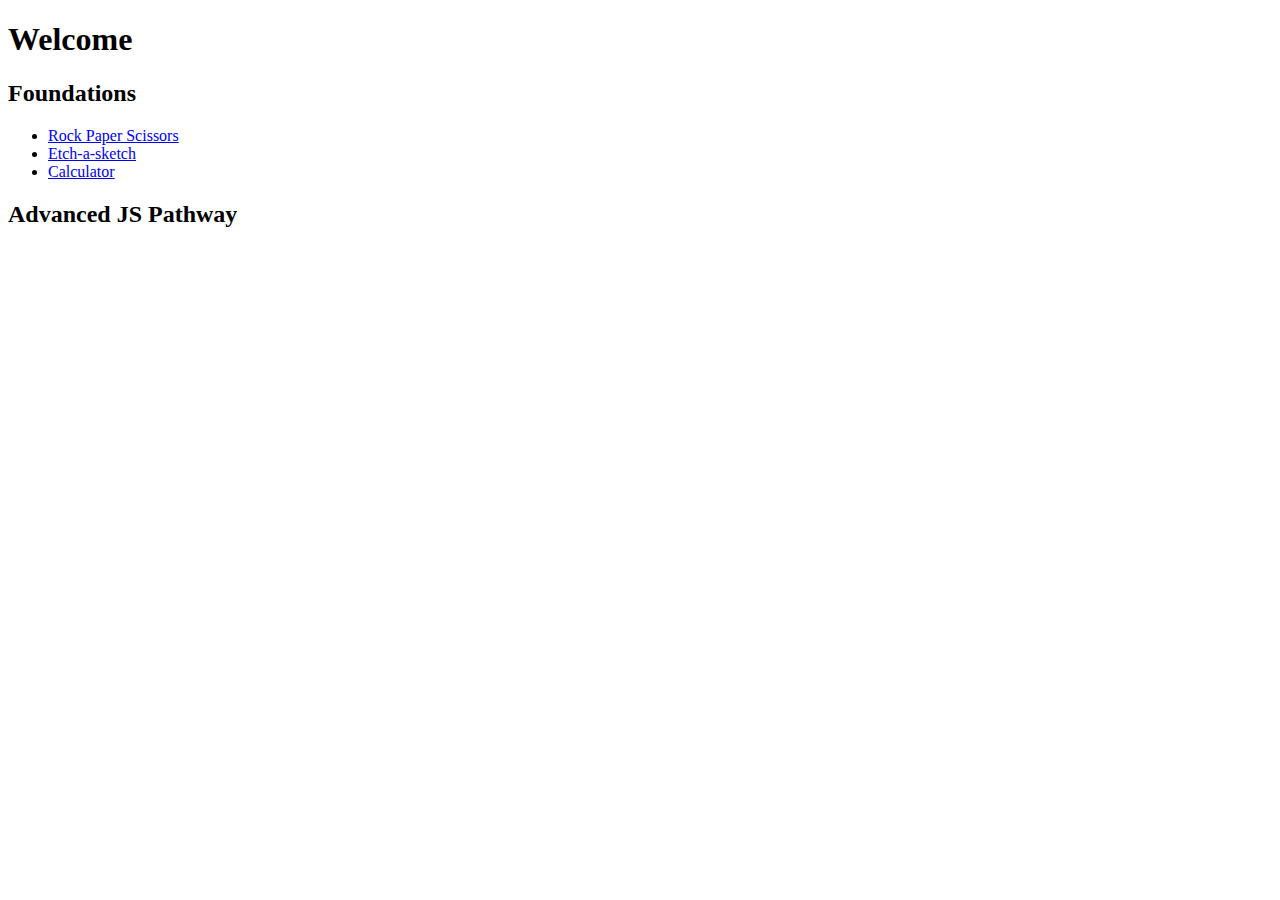
<file: index.html>
<!DOCTYPE html>
<html lang="en">
<head>
    <meta charset="UTF-8">
    <meta http-equiv="X-UA-Compatible" content="IE=edge">
    <meta name="viewport" content="width=device-width, initial-scale=1.0">
    <title>Odin Projects</title>
</head>
<body>
    <h1>Welcome</h1>
    <h2>Foundations</h2>
    <ul>

        <li>
            <a href="./Foundations/Rock Paper Scissors/index.html"> Rock Paper Scissors</a>
        </li>

        <li>
            <a href="./Foundations/Etch-a-sketch/index.html">Etch-a-sketch</a>
        </li>

        <li>
            <a href="./Foundations/Calculator/index.html">Calculator</a>
        </li>

    </ul>
    <h2>Advanced JS Pathway</h2>





    
</body>
</html>
</file>
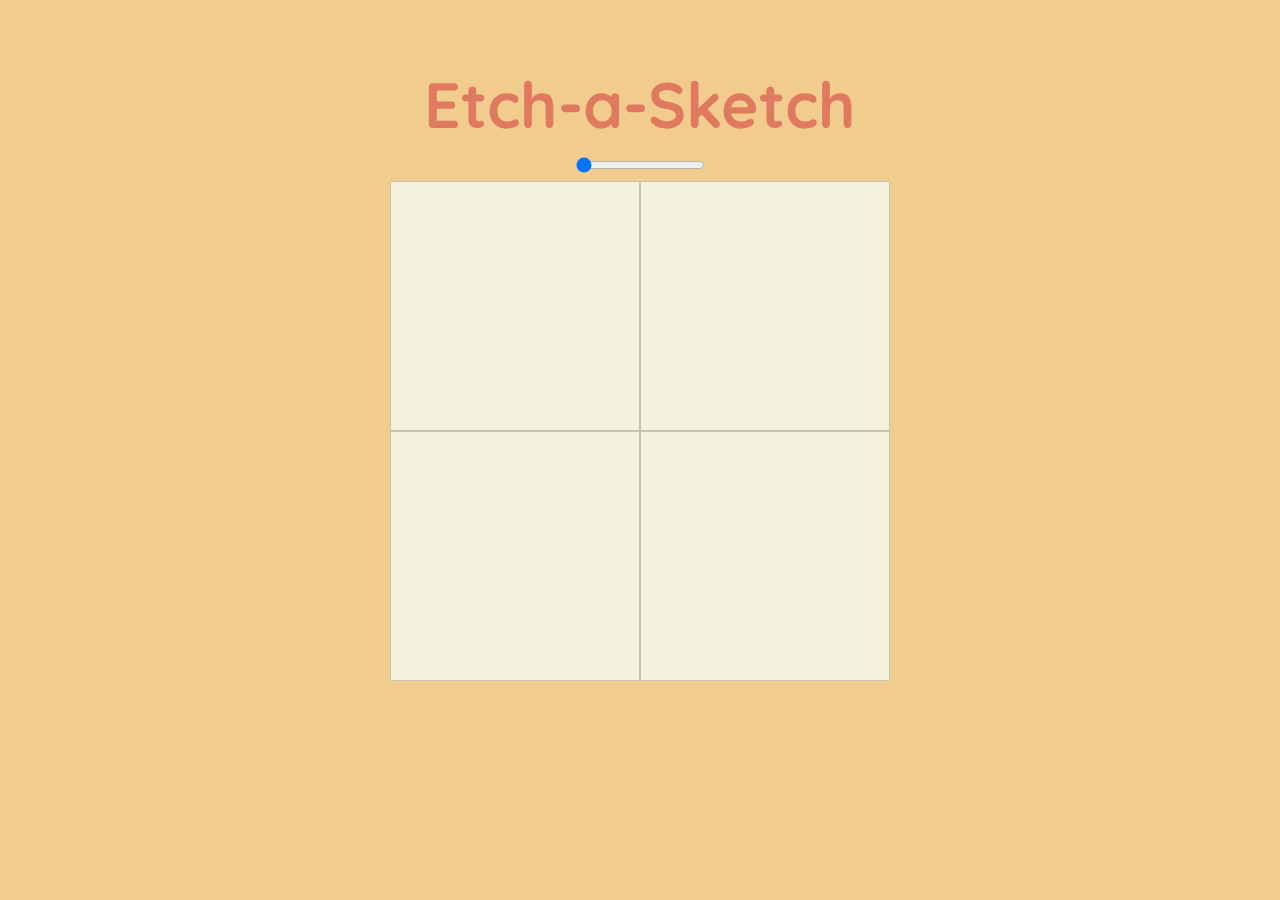
<file: Etch-a-sketch/index.html>
<!DOCTYPE html>
<html lang="en">
  <head>
    <meta charset="UTF-8" />
    <meta http-equiv="X-UA-Compatible" content="IE=edge" />
    <meta name="viewport" content="width=device-width, initial-scale=1.0" />
    <title>Etch-a-Sketch</title>
    <link rel="stylesheet" href="./styles.css" />
    <link rel="preconnect" href="https://fonts.googleapis.com">
<link rel="preconnect" href="https://fonts.gstatic.com" crossorigin>
<link href="https://fonts.googleapis.com/css2?family=Quicksand:wght@300&family=Rajdhani&display=swap" rel="stylesheet">
    <script src="script.js" defer></script>
  </head>
  <body>
    <div class="game-container">
      <h1>Etch-a-Sketch</h1>
      <div class="slider-container">
        <input
          class="size-slider"
          type="range"
          min="4"
          max="4096"
          value="4"
        />
      </div>
      <div ondragstart = "return false" ondrop = "return false" class="canvas"></div>
    </div>
  </body>
</html>
</file>
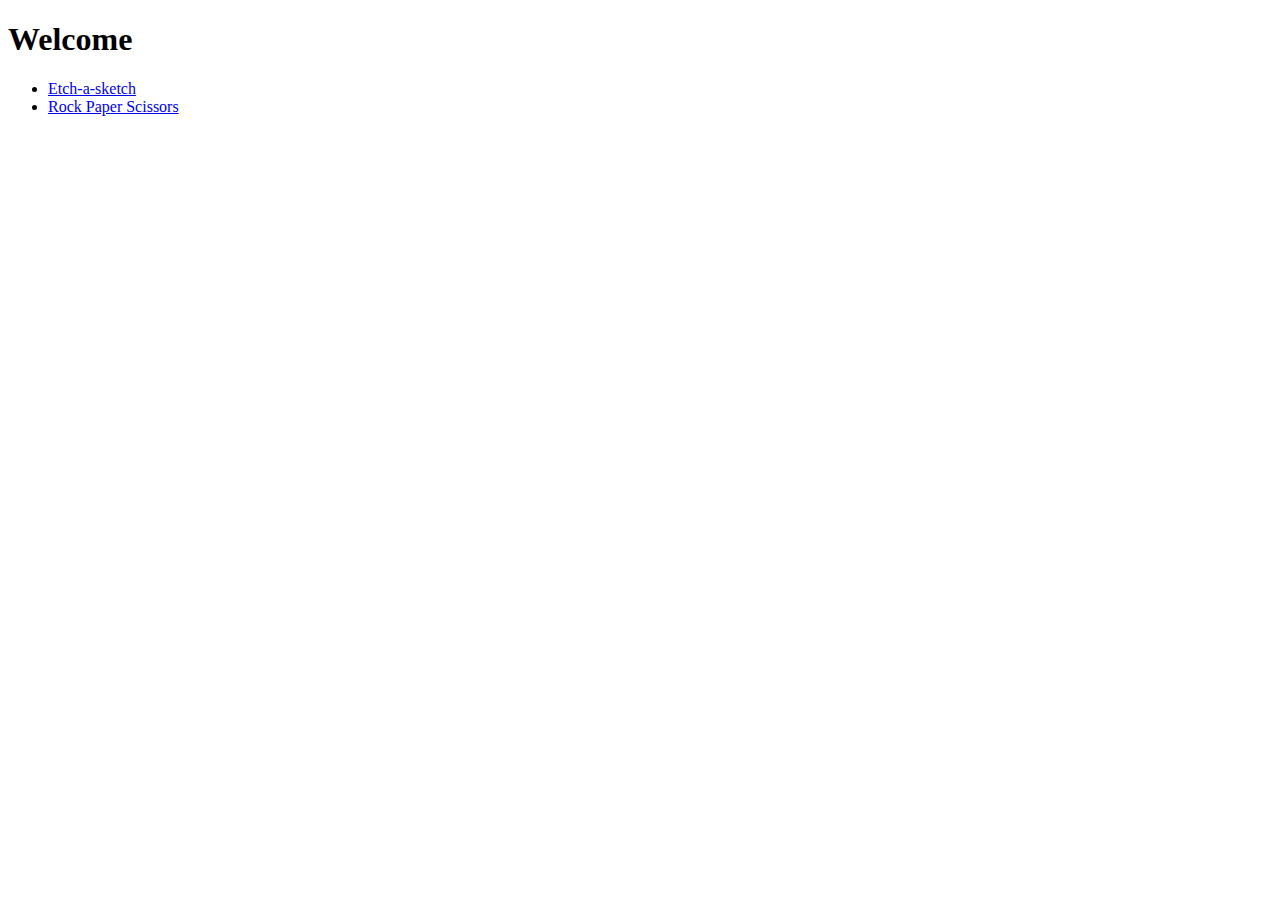
<file: Foundations/index.html>
<!DOCTYPE html>
<html lang="en">
<head>
    <meta charset="UTF-8">
    <meta http-equiv="X-UA-Compatible" content="IE=edge">
    <meta name="viewport" content="width=device-width, initial-scale=1.0">
    <title>Odin Projects</title>
</head>
<body>
    <h1>Welcome</h1>
    <ul>
        <li>
            <a href="./Etch-a-sketch/index.html">Etch-a-sketch</a>
        </li>
        <li>
            <a href="./Rock Paper Scissors/index.html"> Rock Paper Scissors</a>
        </li>
    </ul>
</body>
</html>
</file>
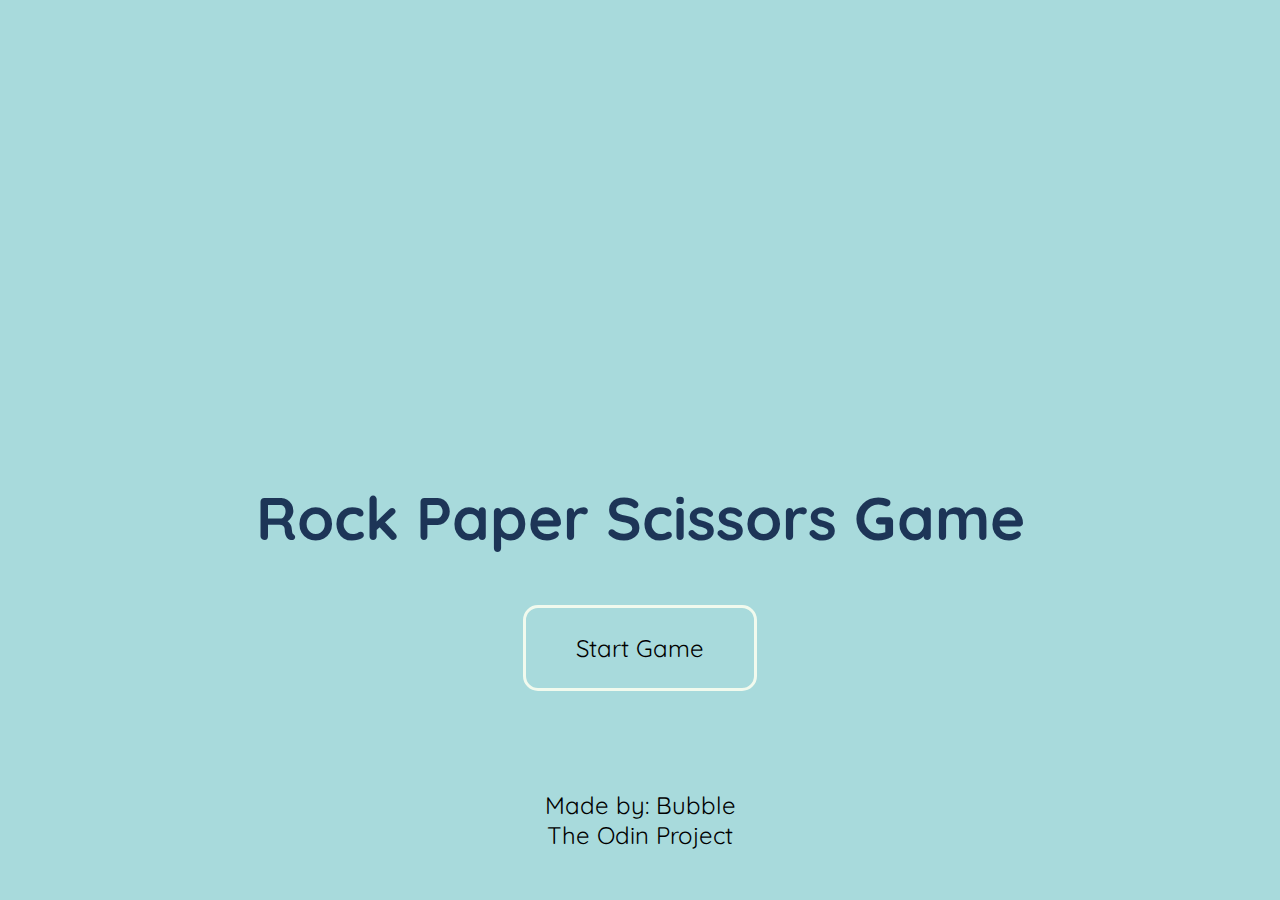
<file: Rock Paper Scissors/index.html>
<!DOCTYPE html>
<html lang="en">
<head>
    <meta charset="UTF-8">
    <meta http-equiv="X-UA-Compatible" content="IE=edge">
    <meta name="viewport" content="width=device-width, initial-scale=1.0">
    <title>Rock Paper Scissors</title>
    <link rel="stylesheet" href="styles.css">
    <script src="script.js" defer></script>
    <link rel="preconnect" href="https://fonts.googleapis.com">
<link rel="preconnect" href="https://fonts.gstatic.com" crossorigin>
<link href="https://fonts.googleapis.com/css2?family=Quicksand:wght@300&display=swap" rel="stylesheet">

</head>
<body>
    <div class="landing-page-container">
        <h1>Rock Paper Scissors Game</h1>
        <button id="start-button" onclick=startButtonClick() >Start Game</button>
    </div>

    <div class="game-screen-container">
        <h1>MAKE YOUR CHOICE</h1>
        <div class="image-container">
            <img id = 0 onclick= playGame(event) src="./assets/stone.png" alt="Rock">
            <img id = 1 onclick= playGame(event) src="./assets/new-document.png" alt="Paper">
            <img id = 2 onclick= playGame(event) src="./assets/scissors.png" alt="Scissors">
        </div>
        <div>
            <h2 class="player-win-count"></h2>
            <h2 class="cpu-win-count"></h2>

        </div>
    </div>

    <div class="result-screen">
        <h2>Player Picked: </h2>
        <h2 class="player-result-header"></h2>
        <h2>CPU Picked: </h2>
        <h2 class="CPU-result"></h2>
        <h1 class="result-display-header"></h1>
        <button class="retry-button" onclick="RestartClickHandler()">Next Round</button>
    </div>

    <div class="finish-screen">
        <h1 class="winner-screen-header"></h1>
        <button class="restart-game-button" onclick="RestartGameHandler()">Restart</button>
    </div>
    
    <div class="footer">
        <p>
            Made by: Bubble
        </p>
        <p>
            The Odin Project
        </p>
    </div>

</body>
</html>
</file>
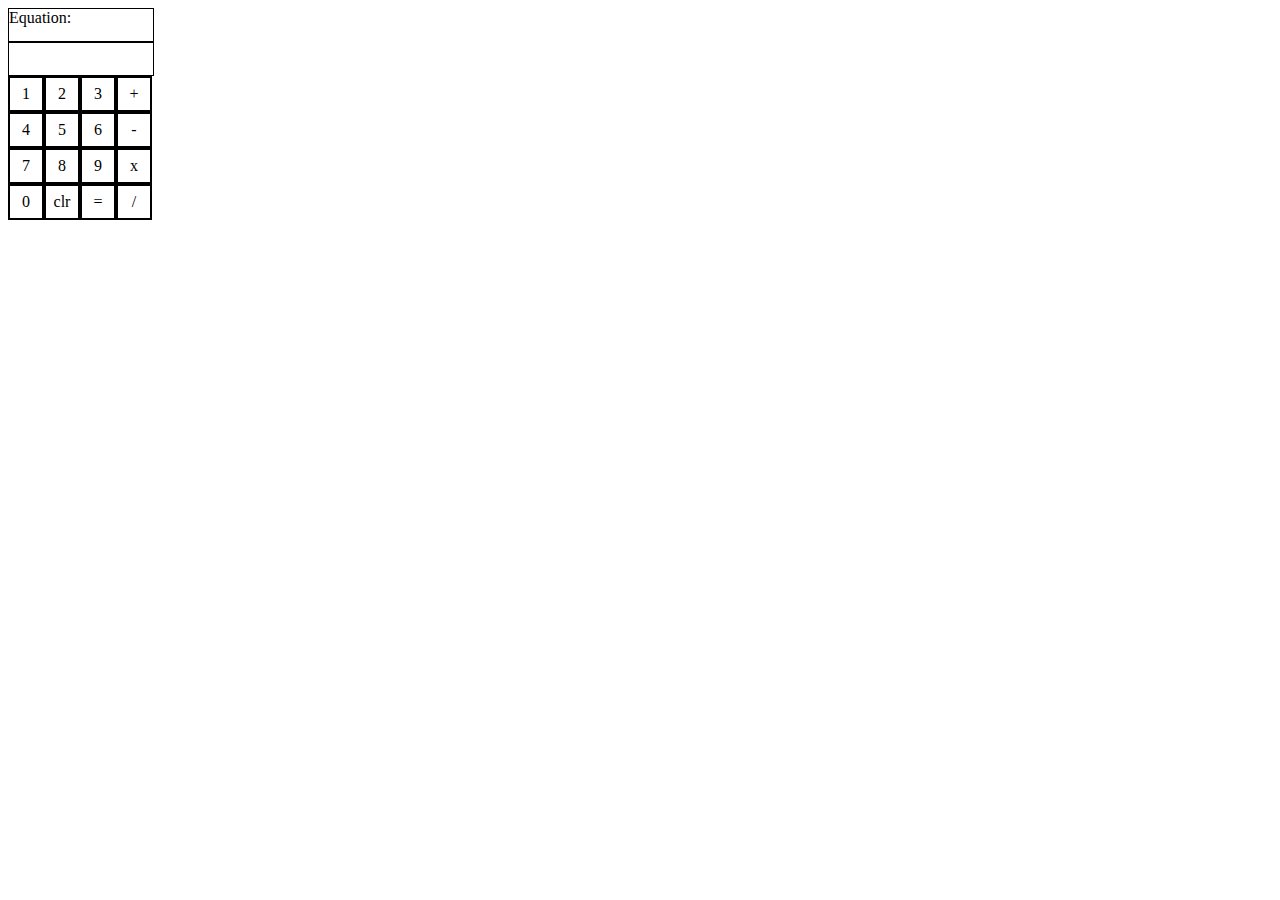
<file: Foundations/Calculator/index.html>
<!DOCTYPE html>
<html lang="en">
  <head>
    <meta charset="UTF-8" />
    <meta http-equiv="X-UA-Compatible" content="IE=edge" />
    <meta name="viewport" content="width=device-width, initial-scale=1.0" />
    <title>Calculator</title>
    <link rel="stylesheet" href="styles.css" />
    <script src="script.js" defer></script>
  </head>
  <body>
    <div class="calculator-container">
      <div id = "eq-disp" class="display">Equation: </div>
      <div id = "ans-disp" class="display"></div>
      <div class="keypad-container">
        <div class="keypad-key" id="1">1</div>
        <div class="keypad-key" id="2">2</div>
        <div class="keypad-key" id="3">3</div>
        <div class="keypad-key" id="+">+</div>
        <div class="keypad-key" id="4">4</div>
        <div class="keypad-key" id="5">5</div>
        <div class="keypad-key" id="6">6</div>
        <div class="keypad-key" id="-">-</div>
        <div class="keypad-key" id="7">7</div>
        <div class="keypad-key" id="8">8</div>
        <div class="keypad-key" id="9">9</div>
        <div class="keypad-key" id="*">x</div>
        <div class="keypad-key" id="0">0</div>
        <div class="keypad-key" id="clear">clr</div>
        <div class="keypad-key" id="=">=</div>
        <div class="keypad-key" id="/">/</div>
      </div>
    </div>
  </body>
</html>
</file>
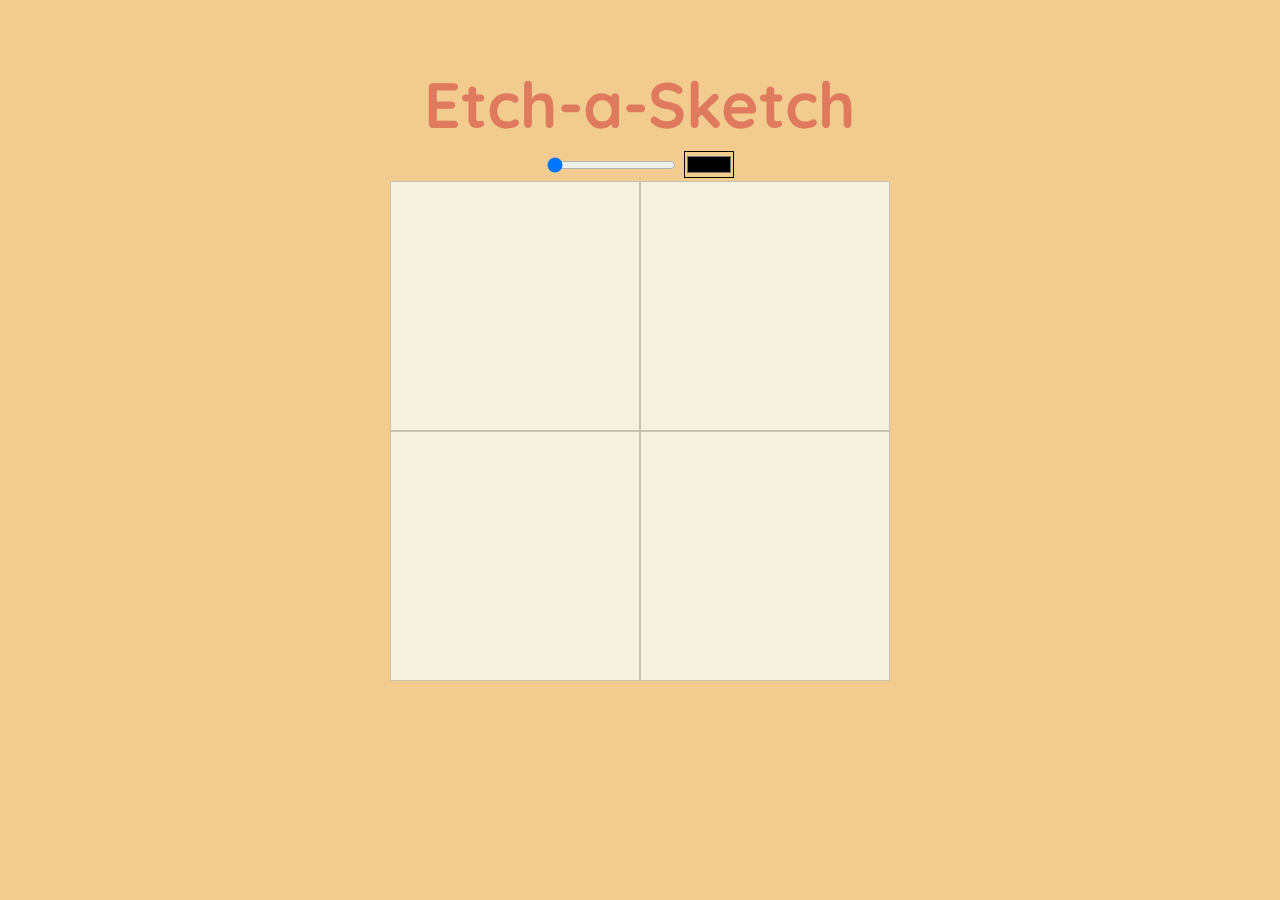
<file: Foundations/Etch-a-sketch/index.html>
<!DOCTYPE html>
<html lang="en">
  <head>
    <meta charset="UTF-8" />
    <meta http-equiv="X-UA-Compatible" content="IE=edge" />
    <meta name="viewport" content="width=device-width, initial-scale=1.0" />
    <title>Etch-a-Sketch</title>
    <link rel="stylesheet" href="./styles.css" />
    <link rel="preconnect" href="https://fonts.googleapis.com" />
    <link rel="preconnect" href="https://fonts.gstatic.com" crossorigin />
    <link
      href="https://fonts.googleapis.com/css2?family=Quicksand:wght@300&family=Rajdhani&display=swap"
      rel="stylesheet"
    />
    <script src="script.js" defer></script>
  </head>
  <body>
    <div class="game-container">
      <h1>Etch-a-Sketch</h1>
      <div class="slider-container">
        <input class="size-slider" type="range" min="2" max="64" value="1" />
        <input class="colour-picker" type="color" value="#000000"/>
      </div>
      <div
        ondragstart="return false"
        ondrop="return false"
        class="canvas"
      ></div>
    </div>
  </body>
</html>
</file>
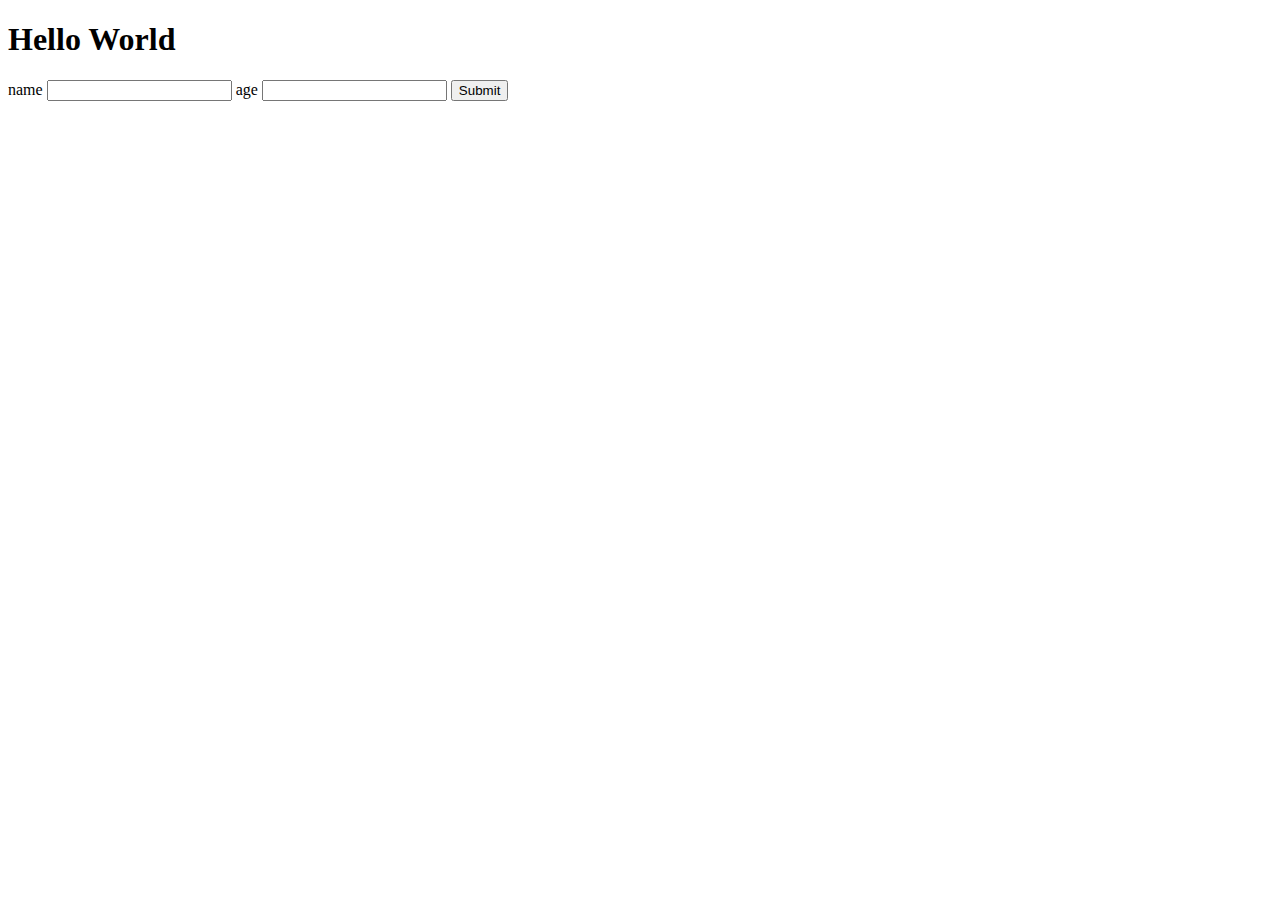
<file: JS_Pathway/Intermediate_HTML_and_CSS/index.html>
<!DOCTYPE html>
<html lang="en">
  <head>
    <meta charset="UTF-8" />
    <meta http-equiv="X-UA-Compatible" content="IE=edge" />
    <meta name="viewport" content="width=device-width, initial-scale=1.0" />
    <title>Document</title>
  </head>
  <body>
    <h1>Hello World</h1>

    <form action="http://httpbin.org/post" method="post">
        <label for="name">name</label>
        <input type="text" name="name" id="name">

        <label for="age">age</label>
        <input type="text" name="age" id="age">
        <button type="submit">Submit</button>
    </form>
  </body>
</html>
</file>
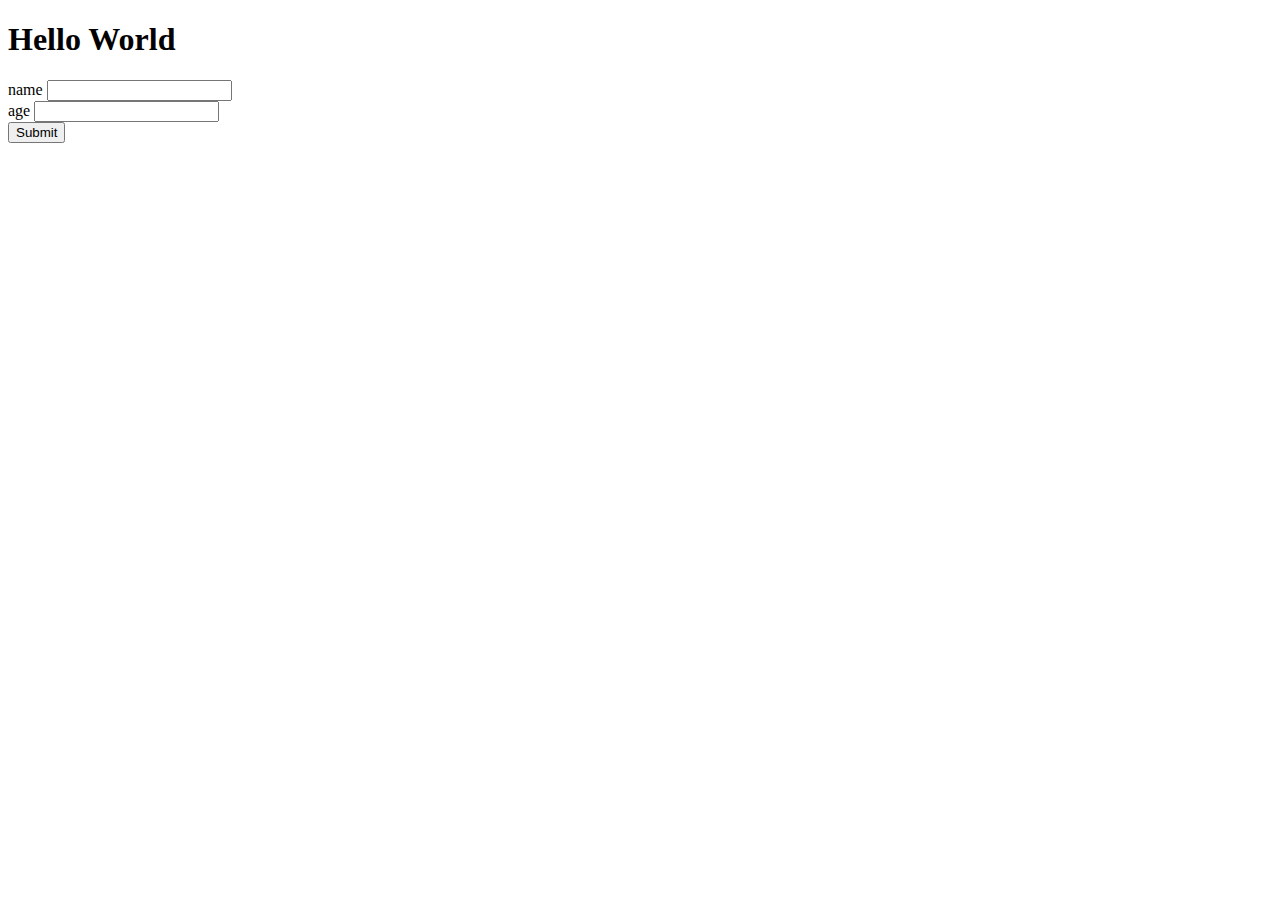
<file: JS_Pathway/Intermediate_HTML_and_CSS/Forms/index.html>
<!DOCTYPE html>
<html lang="en">
  <head>
    <meta charset="UTF-8" />
    <meta http-equiv="X-UA-Compatible" content="IE=edge" />
    <meta name="viewport" content="width=device-width, initial-scale=1.0" />
    <title>Document</title>
  </head>
  <body>
    <h1>Hello World</h1>

    <form action="http://httpbin.org/post" method="post">
      <div class="name">
        <label for="name">name</label>
        <input type="text" name="name" id="name">
      </div>
        
      <div class="age">
        <label for="age">age</label>
        <input type="text" name="age" id="age">
      </div>

      <button type="submit">Submit</button>
    </form>
  </body>
</html>
</file>
<file: Etch-a-sketch/styles.css>
* {
  padding: 0px;
  margin: 0px;
  box-sizing: border-box;
  background-color: #f2cc8f;
}

html {
  font-size: 32px;
}

h1 {
  margin-top: 2rem;
  color: #e07a5f;
  font-family: "Quicksand", sans-serif;
}

.game-container {
  display: flex;
  flex-direction: column;
  align-items: center;
}

.canvas {
  width: 500px;
  height: 500px;
  display: grid;
}

.canvas__pixel {
  background-color: #f4f1de;
  border: #c5c3b2 0.1px solid;
}

.canvas:hover {
    cursor: pointer;
}
</file>
<file: Rock Paper Scissors/styles.css>
* {
    margin: 0;
    padding: 0; 
    background-color: #a8dadc;
    font-family: 'Quicksand', sans-serif;
    font-size: 24px;
    box-sizing: border-box;
}

h1 {
    font-size: 60px;
}

h2 {
    font-size: 32px;
}

button {
    padding: 25px 50px;
    border-radius: 15px;
    border-style: solid;
    border-color: #f1faee;
    border-width: 3px;
}

button:hover {
    cursor: pointer;
    background-color: #1d3557;
    color: #f1faee;
}

/*************************** LANDING PAGE CSS **************************/
.landing-page-container{
    color: #1d3557;
    display: flex;
    align-items: center;
    flex-direction: column;
    gap: 50px;
    margin-top: 20rem;
}

/*************************** GAME SCREEN CSS ****************************/

.game-screen-container {
    margin-top: 12rem;
    display: flex;
    flex-direction: column;
    align-items: center;
    display: none;
    gap: 100px;
}
.image-container {
    display: flex;
    justify-content: center;
    gap: 5%;
}

.image-container > img {
    width: 25%;
}

.image-container > img:hover {
    cursor: pointer;
}

/*************************** RESULT CONTAINER CSS ****************************/
.result-screen {
    margin-top: 15rem;
    display: none;
    flex-direction: column;
    text-align: center;
    align-items: center;
    width: 100%;
}

.result-screen > h1 {
    margin-top: 1.5rem;
    font-size: 84px;
    font-weight: bolder;
}

.player-result-header {
    margin-bottom: 1rem;
}

.retry-button {
    margin-top: 3.5rem;
}


.finish-screen {
    margin-top: 500px;
    display: none;
    justify-content: center;
    flex-direction: column;
}





/*************************** FOOTER CSS ****************************/

.footer {
    /* position: absolute; */
    padding: 50px;
    position: absolute;
    bottom: 0;
    text-align: center;
    width: 100%;
}
</file>
<file: Foundations/Calculator/styles.css>
.keypad-container {
    display: grid;
    grid-template-columns: repeat(4, 1fr);
    width: 5rem;
}

.display {
    width: 9rem;
    height: 2rem;
    border: black 1px solid;
}

.keypad-key {
    width: 2rem;
    height: 2rem;
    border: black 2px solid;
    display: flex;
    align-items: center;
    justify-content: center;
}
</file>
<file: Foundations/Etch-a-sketch/styles.css>
* {
  padding: 0px;
  margin: 0px;
  box-sizing: border-box;
  background-color: #f2cc8f;
}

html {
  font-size: 32px;
}

h1 {
  margin-top: 2rem;
  color: #e07a5f;
  font-family: "Quicksand", sans-serif;
}

.game-container {
  display: flex;
  flex-direction: column;
  align-items: center;
}

.canvas {
  width: 500px;
  height: 500px;
  display: grid;
}

.canvas__pixel {
  background-color: #f4f1de;
  border: #c5c3b2 0.1px solid;
}

.canvas:hover {
    cursor: pointer;
}
</file>
